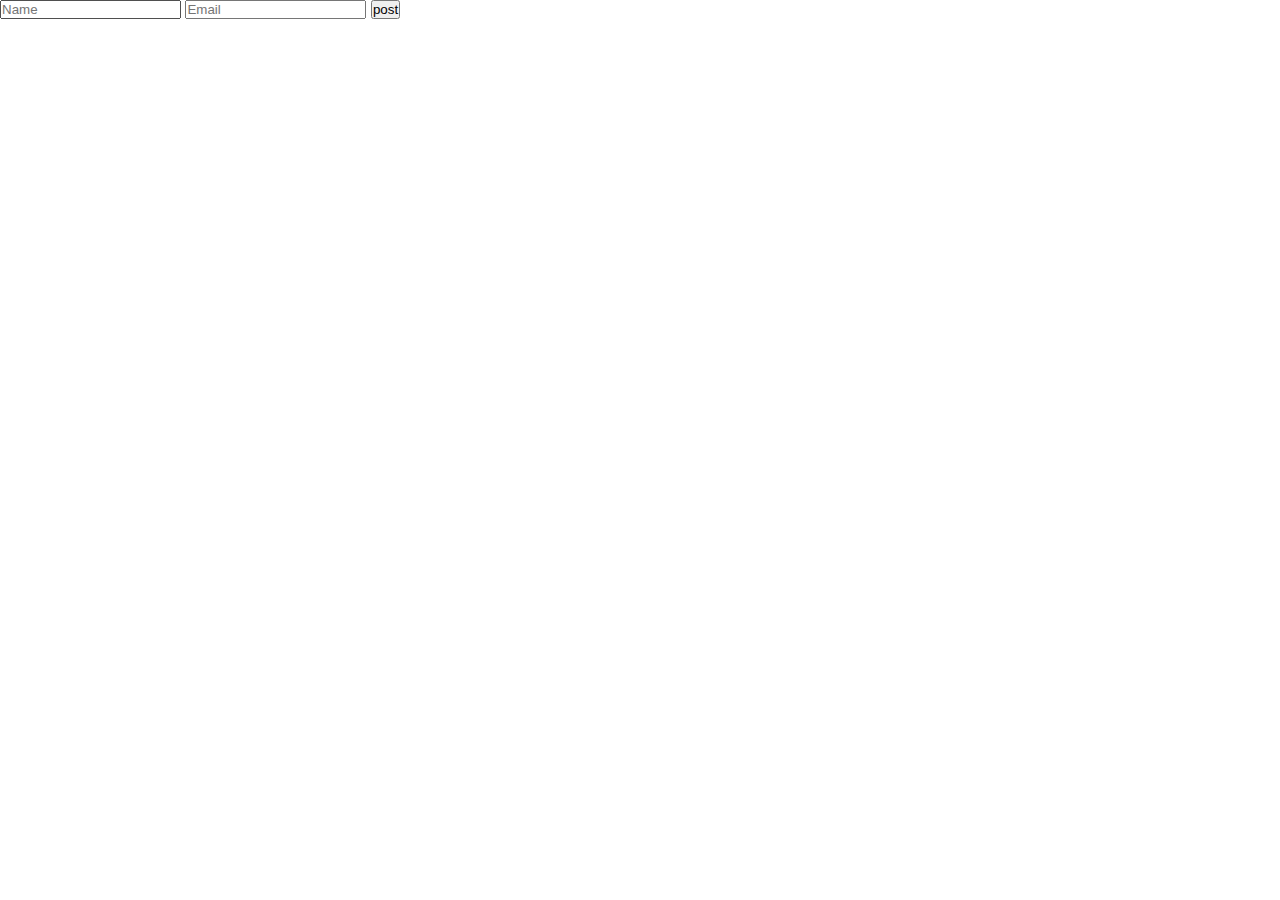
<file: loading-css-part-2/index.html>
<!DOCTYPE html>
<html lang="en">
  <head>
    <meta charset="UTF-8" />
    <meta name="viewport" content="width=device-width, initial-scale=1.0" />
    <link rel="stylesheet" href="style.css" />
    <title>Loading CSS Animation Part 2</title>
  </head>
  <body>
    <div id="loading">
      <div class="overlay"></div>
      <div class="loading-container">
        <div class="loading-wrapper">
          <div class="lds-roller">
            <div></div>
            <div></div>
            <div></div>
            <div></div>
            <div></div>
            <div></div>
            <div></div>
            <div></div>
          </div>
        </div>
        <p class="text">Mohon Tunggu...</p>
      </div>
    </div>
    <form id="form">
      <input required type="text" name="name" id="name" placeholder="Name" />
      <input
        required
        type="email"
        name="email"
        id="email"
        placeholder="Email"
      />
      <button id="btn">post</button>
    </form>
  </body>
  <script>
    let state = {
      name: "",
      email: "",
    };
    const inputEmail = document.getElementById("email");
    const inputName = document.getElementById("name");
    const form = document.getElementById("form");
    const loading = document.getElementById("loading");

    inputEmail.addEventListener("input", handleChange);
    inputName.addEventListener("input", handleChange);
    form.addEventListener("submit", handleSubmit);

    function handleChange(e) {
      const { name, value } = e.target;

      state[name] = value;
    }

    async function handleSubmit(e) {
      e.preventDefault();
      loading.classList.add("show");
      try {
        await fetch("https://weeber-tutorial.herokuapp.com/user", {
          method: "POST",
          body: JSON.stringify(state),
          headers: {
            "Content-Type": "application/json",
          },
        });
      } catch (e) {
        console.log("Error :", e);
      }
      loading.classList.remove("show");
      state = {
        name: "",
        email: "",
      };
      inputEmail.value = "";
      inputName.value = "";
    }
  </script>
</html>
</file>
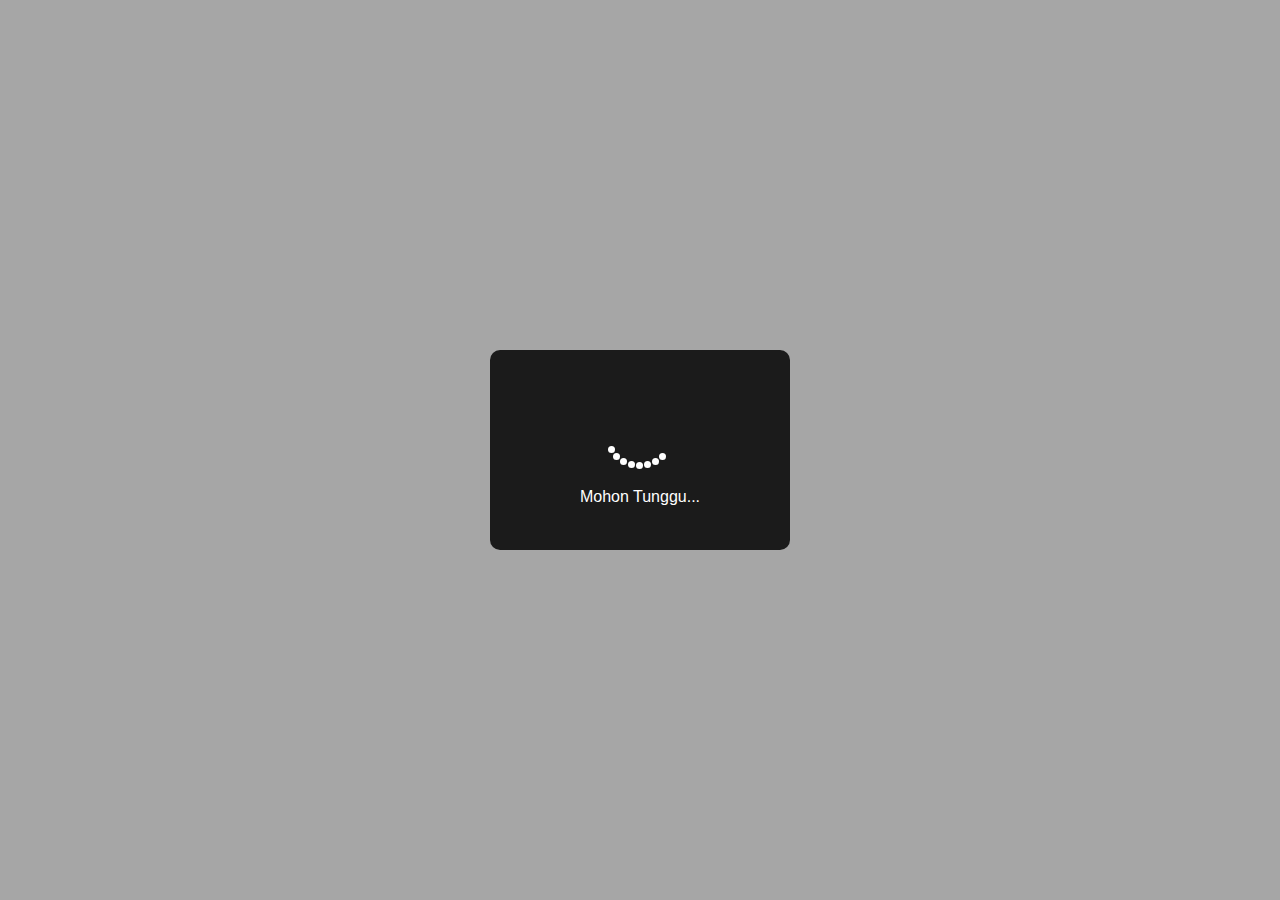
<file: loading-css/index.html>
<!DOCTYPE html>
<html lang="en">
  <head>
    <meta charset="UTF-8" />
    <meta name="viewport" content="width=device-width, initial-scale=1.0" />
    <title>Loading Animation</title>
    <style>
      *,
      *::before,
      *::after {
        box-sizing: border-box;
        margin: 0;
        padding: 0;
      }

      html {
        font-family: "Segoe UI", Tahoma, Geneva, Verdana, sans-serif;
      }

      .lds-roller {
        display: inline-block;
        position: relative;
        width: 80px;
        height: 80px;
      }
      .lds-roller div {
        animation: lds-roller 1.2s cubic-bezier(0.5, 0, 0.5, 1) infinite;
        transform-origin: 40px 40px;
      }
      .lds-roller div:after {
        content: " ";
        display: block;
        position: absolute;
        width: 7px;
        height: 7px;
        border-radius: 50%;
        background: #fff;
        margin: -4px 0 0 -4px;
      }
      .lds-roller div:nth-child(1) {
        animation-delay: -0.036s;
      }
      .lds-roller div:nth-child(1):after {
        top: 63px;
        left: 63px;
      }
      .lds-roller div:nth-child(2) {
        animation-delay: -0.072s;
      }
      .lds-roller div:nth-child(2):after {
        top: 68px;
        left: 56px;
      }
      .lds-roller div:nth-child(3) {
        animation-delay: -0.108s;
      }
      .lds-roller div:nth-child(3):after {
        top: 71px;
        left: 48px;
      }
      .lds-roller div:nth-child(4) {
        animation-delay: -0.144s;
      }
      .lds-roller div:nth-child(4):after {
        top: 72px;
        left: 40px;
      }
      .lds-roller div:nth-child(5) {
        animation-delay: -0.18s;
      }
      .lds-roller div:nth-child(5):after {
        top: 71px;
        left: 32px;
      }
      .lds-roller div:nth-child(6) {
        animation-delay: -0.216s;
      }
      .lds-roller div:nth-child(6):after {
        top: 68px;
        left: 24px;
      }
      .lds-roller div:nth-child(7) {
        animation-delay: -0.252s;
      }
      .lds-roller div:nth-child(7):after {
        top: 63px;
        left: 17px;
      }
      .lds-roller div:nth-child(8) {
        animation-delay: -0.288s;
      }
      .lds-roller div:nth-child(8):after {
        top: 56px;
        left: 12px;
      }
      @keyframes lds-roller {
        0% {
          transform: rotate(0deg);
        }
        100% {
          transform: rotate(360deg);
        }
      }

      .loading-container {
        background-color: #1b1b1b;
        height: 200px;
        width: 300px;
        border-radius: 10px;
        color: white;
        display: flex;
        flex-direction: column;
        align-items: center;
        justify-content: center;
        position: fixed;
        top: 50%;
        left: 50%;
        transform: translate(-50%, -50%);
        z-index: 999;
      }

      .loading-wrapper {
        margin-bottom: 10px;
      }

      .overlay {
        position: fixed;
        top: 0;
        left: 0;
        height: 100%;
        width: 100%;
        background-color: rgba(0, 0, 0, 0.35);
        z-index: 900;
      }
    </style>
  </head>
  <body>
    <div class="overlay"></div>
    <div class="loading-container">
      <div class="loading-wrapper">
        <div class="lds-roller">
          <div></div>
          <div></div>
          <div></div>
          <div></div>
          <div></div>
          <div></div>
          <div></div>
          <div></div>
        </div>
      </div>
      <p class="text">Mohon Tunggu...</p>
    </div>
  </body>
</html>
</file>
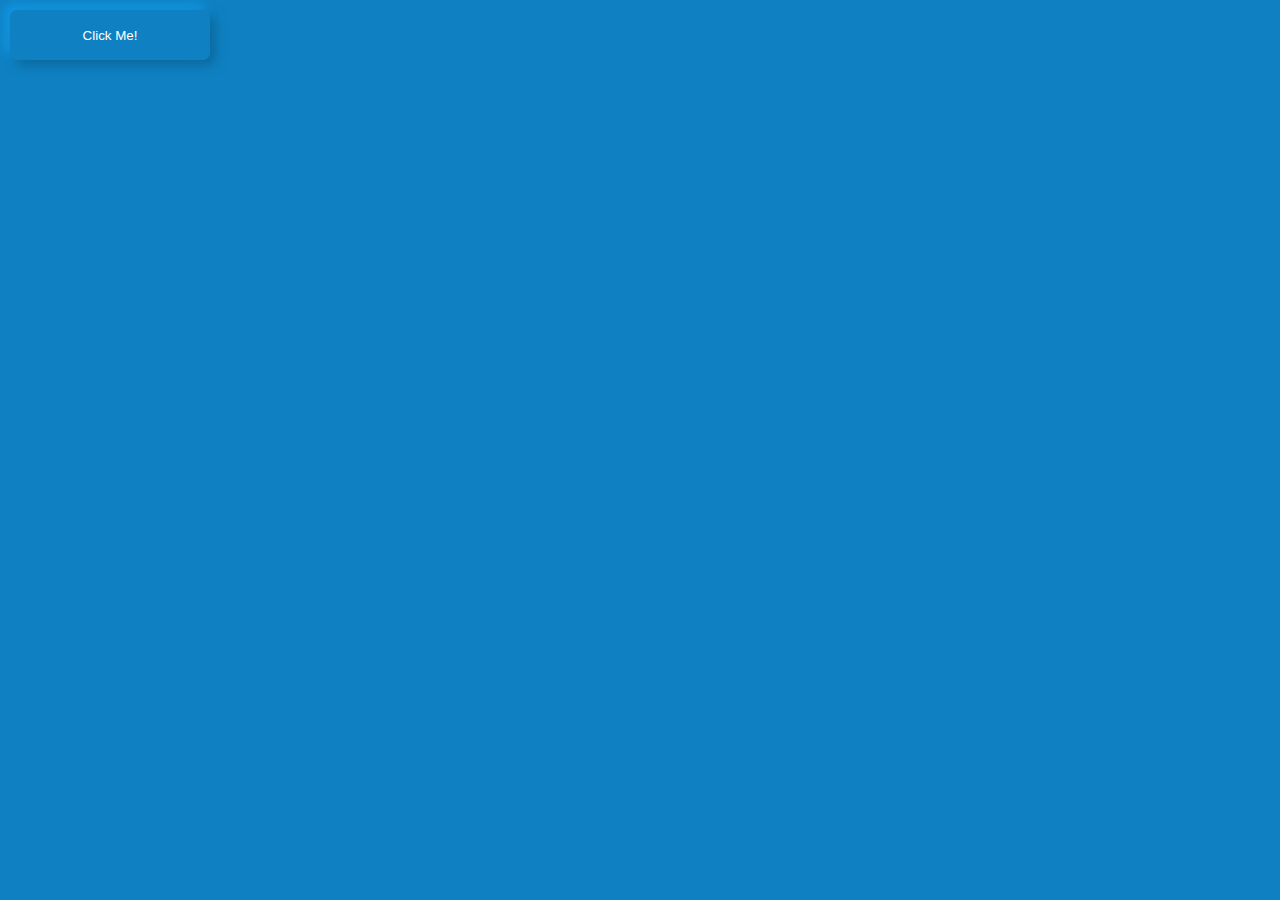
<file: neumorphism-button/index.html>
<!DOCTYPE html>
<html lang="en">
  <head>
    <meta charset="UTF-8" />
    <meta name="viewport" content="width=device-width, initial-scale=1.0" />
    <title>Neumorphism Button</title>
    <link rel="stylesheet" href="style.css" />
  </head>
  <body>
    <button class="btn">Click Me!</button>
  </body>
</html>
</file>
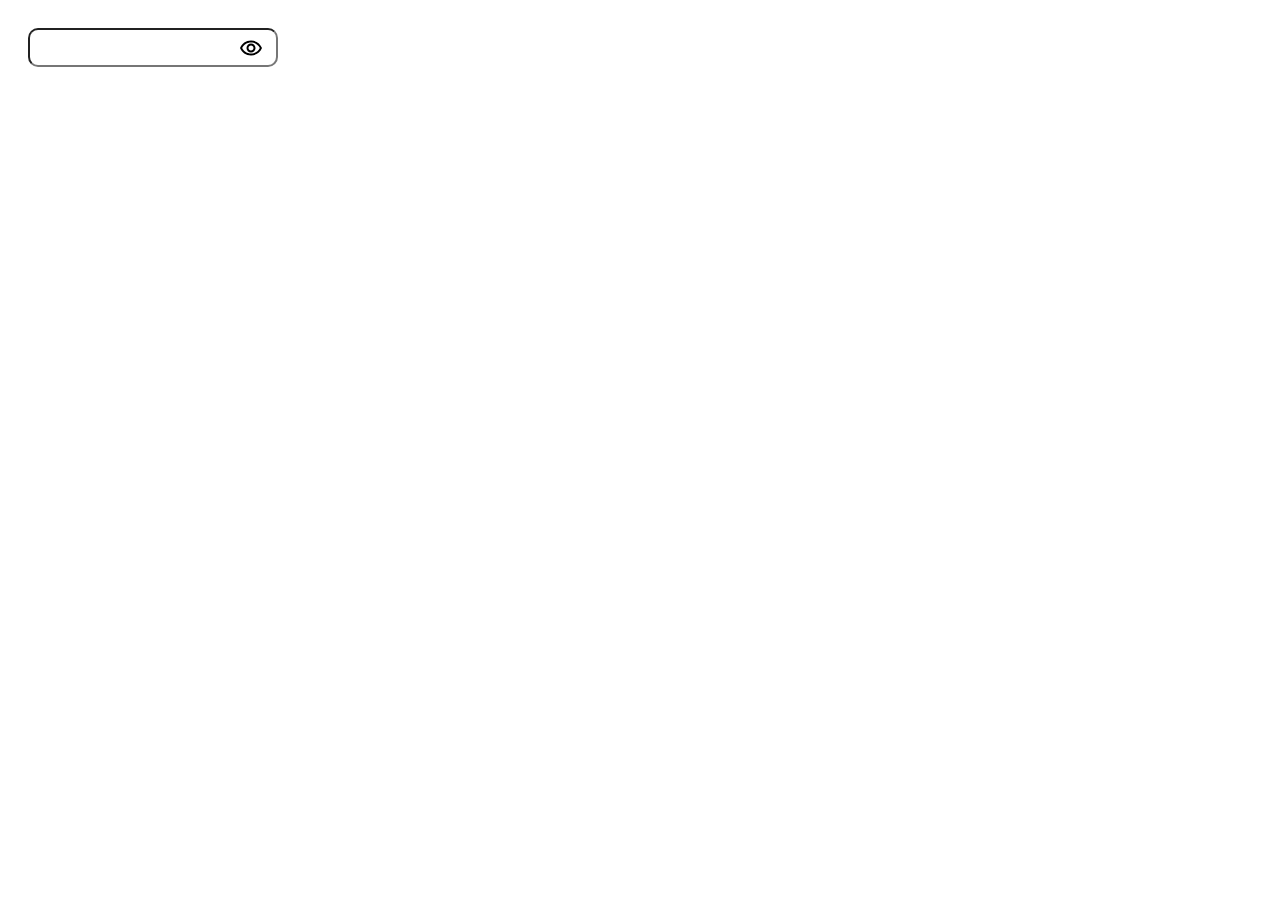
<file: show-hidden-input/index.html>
<!DOCTYPE html>
<html lang="en">
  <head>
    <meta charset="UTF-8" />
    <meta name="viewport" content="width=device-width, initial-scale=1.0" />
    <title>Tutorial Hidden Show Input</title>
    <style>
      *,
      *:before,
      *:after {
        box-sizing: border-box;
      }

      body {
        padding: 20px;
      }

      .input__container {
        position: relative;
        width: 250px;
      }

      #input-password {
        width: 100%;
        padding: 10px 20px;
        border-radius: 10px;
      }

      #input-password:focus {
        outline: none;
      }

      .icon {
        cursor: pointer;
        position: absolute;
        right: 15px;
        top: 50%;
        transform: translateY(-50%);
      }
    </style>
  </head>
  <body>
    <div class="input__container">
      <input id="input-password" type="password" />
      <img class="icon" src="visibility.svg" onclick="handleClick()" />
    </div>
    <script>
      let inputType = "password";
      let iconSource = "visibility.svg";
      const inputPassword = document.getElementById("input-password");

      function handleClick() {
        if (inputType === "password") {
          inputPassword.type = "text";
          inputType = "text";
          document.querySelector(".icon").src = "visibility_off.svg";
        } else {
          inputPassword.type = "password";
          inputType = "password";
          document.querySelector(".icon").src = "visibility.svg";
        }
      }
    </script>
  </body>
</html>
</file>
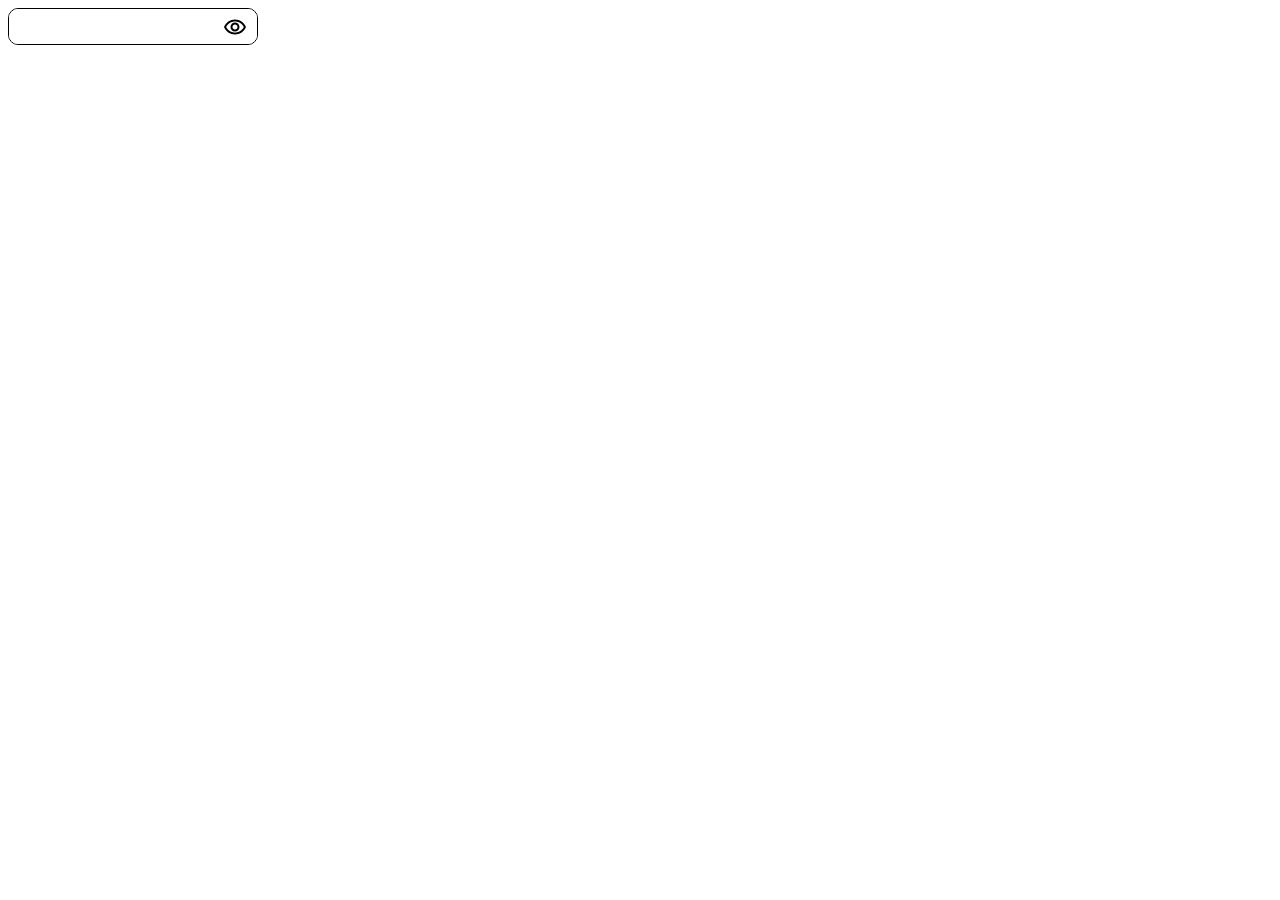
<file: show-hidden-input/tutorial/index.html>
<!DOCTYPE html>
<html lang="en">
  <head>
    <meta charset="UTF-8" />
    <meta name="viewport" content="width=device-width, initial-scale=1.0" />
    <title>Show Hidden Password</title>
    <style>
      *,
      *::before,
      *::after {
        box-sizing: border-box;
      }

      .input__container {
        position: relative;
        overflow: hidden;
        border: 1px solid black;
        border-radius: 10px;
        max-width: 250px;
      }

      #input-password {
        width: 100%;
        border: none;
        padding: 10px 20px;
      }

      #input-password:focus {
        outline: none;
      }

      .input__container img {
        position: absolute;
        right: 10px;
        top: 50%;
        transform: translateY(-50%);
        cursor: pointer;
      }
    </style>
  </head>
  <body>
    <div class="input__container">
      <input id="input-password" type="password" />
      <img id="icon" onclick="handleClick()" src="visibility.svg" alt="" />
    </div>
    <script>
      let type = "password";
      const inputPassword = document.getElementById("input-password");
      const icon = document.querySelector("#icon");
      function handleClick() {
        if (type === "password") {
          inputPassword.type = "text";
          icon.src = "visibility_off.svg";
          type = "text";
        } else {
          inputPassword.type = "password";
          icon.src = "visibility.svg";
          type = "password";
        }
      }
    </script>
  </body>
</html>
</file>
<file: loading-css-part-2/style.css>
*,
*::before,
*::after {
  box-sizing: border-box;
  margin: 0;
  padding: 0;
}

html {
  font-family: "Segoe UI", Tahoma, Geneva, Verdana, sans-serif;
}

.lds-roller {
  display: inline-block;
  position: relative;
  width: 80px;
  height: 80px;
}
.lds-roller div {
  animation: lds-roller 1.2s cubic-bezier(0.5, 0, 0.5, 1) infinite;
  transform-origin: 40px 40px;
}
.lds-roller div:after {
  content: " ";
  display: block;
  position: absolute;
  width: 7px;
  height: 7px;
  border-radius: 50%;
  background: #fff;
  margin: -4px 0 0 -4px;
}
.lds-roller div:nth-child(1) {
  animation-delay: -0.036s;
}
.lds-roller div:nth-child(1):after {
  top: 63px;
  left: 63px;
}
.lds-roller div:nth-child(2) {
  animation-delay: -0.072s;
}
.lds-roller div:nth-child(2):after {
  top: 68px;
  left: 56px;
}
.lds-roller div:nth-child(3) {
  animation-delay: -0.108s;
}
.lds-roller div:nth-child(3):after {
  top: 71px;
  left: 48px;
}
.lds-roller div:nth-child(4) {
  animation-delay: -0.144s;
}
.lds-roller div:nth-child(4):after {
  top: 72px;
  left: 40px;
}
.lds-roller div:nth-child(5) {
  animation-delay: -0.18s;
}
.lds-roller div:nth-child(5):after {
  top: 71px;
  left: 32px;
}
.lds-roller div:nth-child(6) {
  animation-delay: -0.216s;
}
.lds-roller div:nth-child(6):after {
  top: 68px;
  left: 24px;
}
.lds-roller div:nth-child(7) {
  animation-delay: -0.252s;
}
.lds-roller div:nth-child(7):after {
  top: 63px;
  left: 17px;
}
.lds-roller div:nth-child(8) {
  animation-delay: -0.288s;
}
.lds-roller div:nth-child(8):after {
  top: 56px;
  left: 12px;
}
@keyframes lds-roller {
  0% {
    transform: rotate(0deg);
  }
  100% {
    transform: rotate(360deg);
  }
}

.loading-container {
  background-color: #1b1b1b;
  height: 200px;
  width: 300px;
  border-radius: 10px;
  color: white;
  display: flex;
  flex-direction: column;
  align-items: center;
  justify-content: center;
  position: fixed;
  top: 50%;
  left: 50%;
  transform: translate(-50%, -50%);
  z-index: 999;
}

.loading-wrapper {
  margin-bottom: 10px;
}

.overlay {
  position: fixed;
  top: 0;
  left: 0;
  height: 100%;
  width: 100%;
  background-color: rgba(0, 0, 0, 0.35);
  z-index: 900;
}

#loading {
  display: none;
}

#loading.show {
  display: block;
}
</file>
<file: neumorphism-button/style.css>
*,
*::before,
*::after {
  box-sizing: border-box;
  margin: 0;
  padding: 0;
}

body {
  background: #0f81c2;
  padding: 10px;
}

.btn {
  border: none;
  outline: none;
  height: 50px;
  min-width: 200px;
  border-radius: 7px;
  background: #0f81c2;
  box-shadow: 5px 5px 12px #0c679b, -5px -5px 12px #129be9;
  cursor: pointer;
  color: white;
}

.btn:active {
  border-radius: 7px;
  background: #0f81c2;
  box-shadow: inset 5px 5px 12px #0c679b, inset -5px -5px 12px #129be9;
}
</file>
